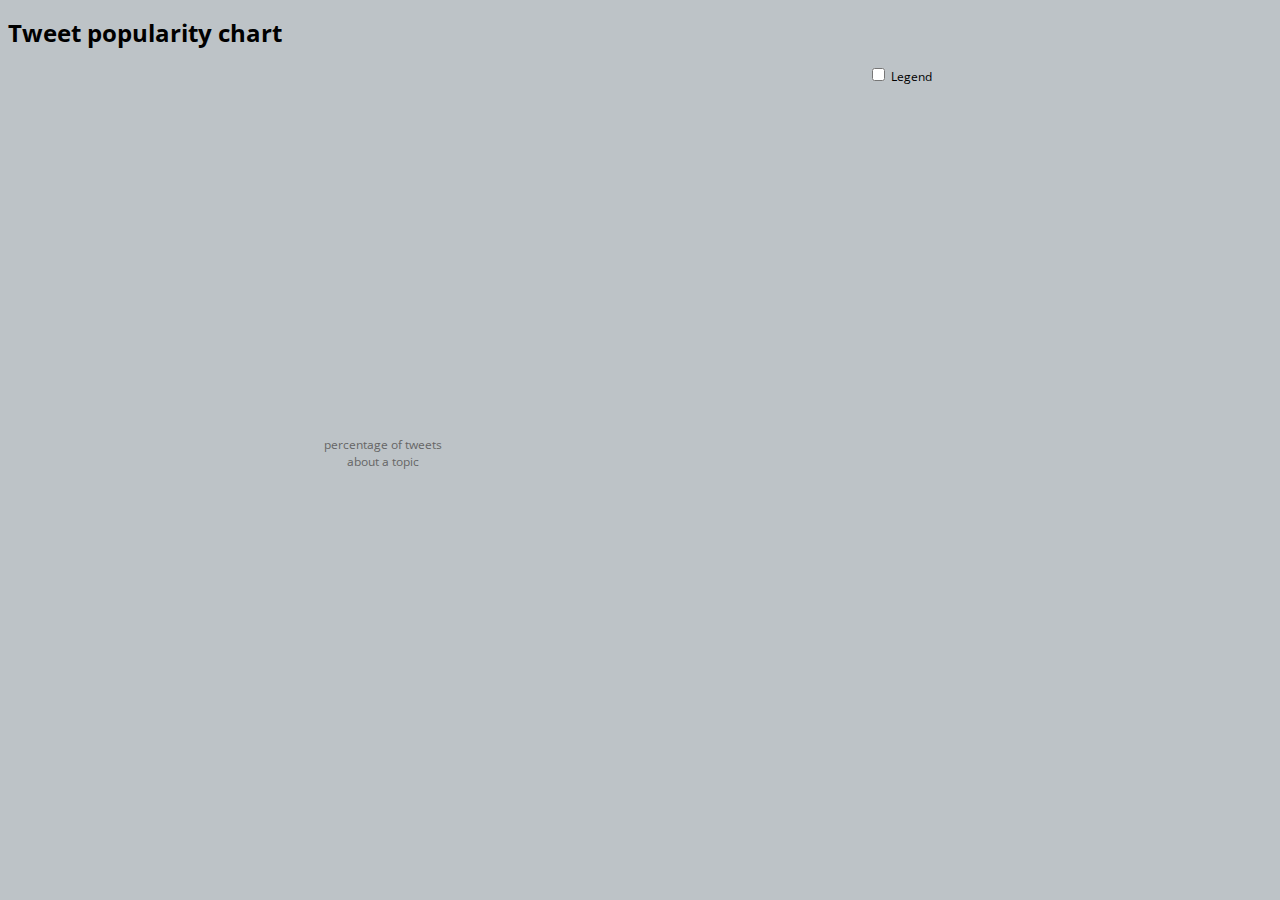
<file: html/html2/index.html>
<!DOCTYPE html>
<html>
  <head>
    <meta charset="utf-8">
    <title>Sequences sunburst</title>
    <script src="//d3js.org/d3.v3.min.js"></script>
    <link rel="stylesheet" type="text/css"
      href="https://fonts.googleapis.com/css?family=Open+Sans:400,600">
    <link rel="stylesheet" type="text/css" href="sequences.css"/>
  </head>
  <body>
		<h1>Tweet popularity chart</h1>
    <div id="main">
      <div id="sequence"></div>
      <div id="chart">
        <div id="explanation" style="">
          <span id="percentage"></span><br/>
					percentage of tweets about a topic
        </div>
      </div>
    </div>
    <div id="sidebar">
      <input type="checkbox" id="togglelegend"> Legend<br/>
      <div id="legend" style="visibility: hidden;"></div>
    </div>
    <script type="text/javascript" src="sequences.js"></script>
    <script type="text/javascript">
      // Hack to make this example display correctly in an iframe on bl.ocks.org
      d3.select(self.frameElement).style("height", "700px");
  </script> 
  </body>
</html>
</file>
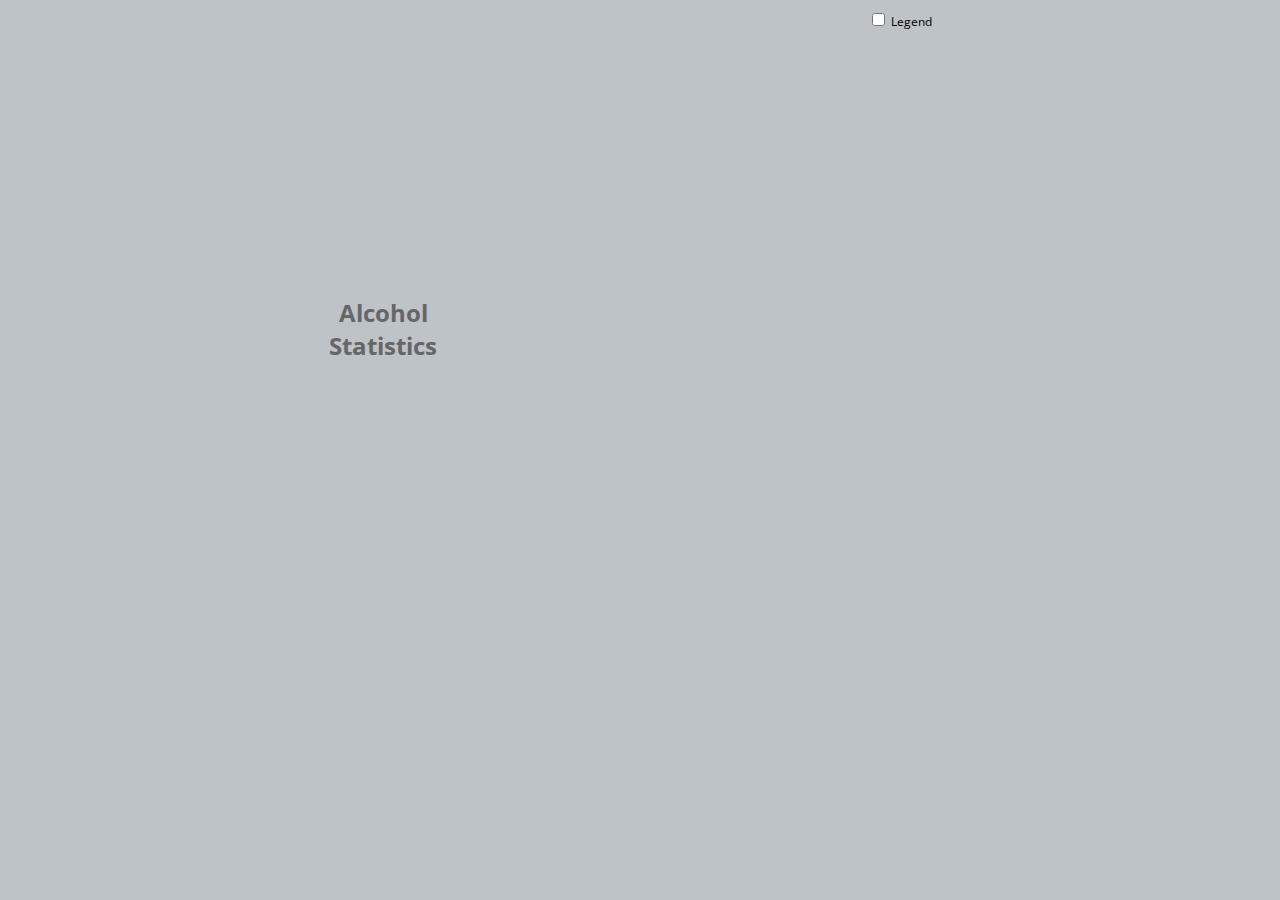
<file: html/html2/alcohol.html>
<!DOCTYPE html>
<html>
  <head>
    <meta charset="utf-8">
    <title>Sequences sunburst</title>
    <script src="//d3js.org/d3.v3.min.js"></script>
    <link rel="stylesheet" type="text/css"
      href="https://fonts.googleapis.com/css?family=Open+Sans:400,600">
    <link rel="stylesheet" type="text/css" href="sequences.css"/>
  </head>
  <body>
    <div id="main">
      <div id="sequence"></div>
      <div id="chart">
        <div id="explanation" style="visibility: hidden; margin-top:40px">
          <span id="percentage"></span><br/>
          of visits begin with this sequence of pages
        </div>
				<div id="explanation" style="margin-top: -60px;">
					<h1>Alcohol Statistics</h1>
				</div>
      </div>
    </div>
    <div id="sidebar">
      <input type="checkbox" id="togglelegend"> Legend<br/>
      <div id="legend" style="visibility: hidden;"></div>
    </div>
    <script type="text/javascript" src="alcohol.js"></script>
    <script type="text/javascript">
      // Hack to make this example display correctly in an iframe on bl.ocks.org
      d3.select(self.frameElement).style("height", "700px");
  </script> 
  </body>
</html>
</file>
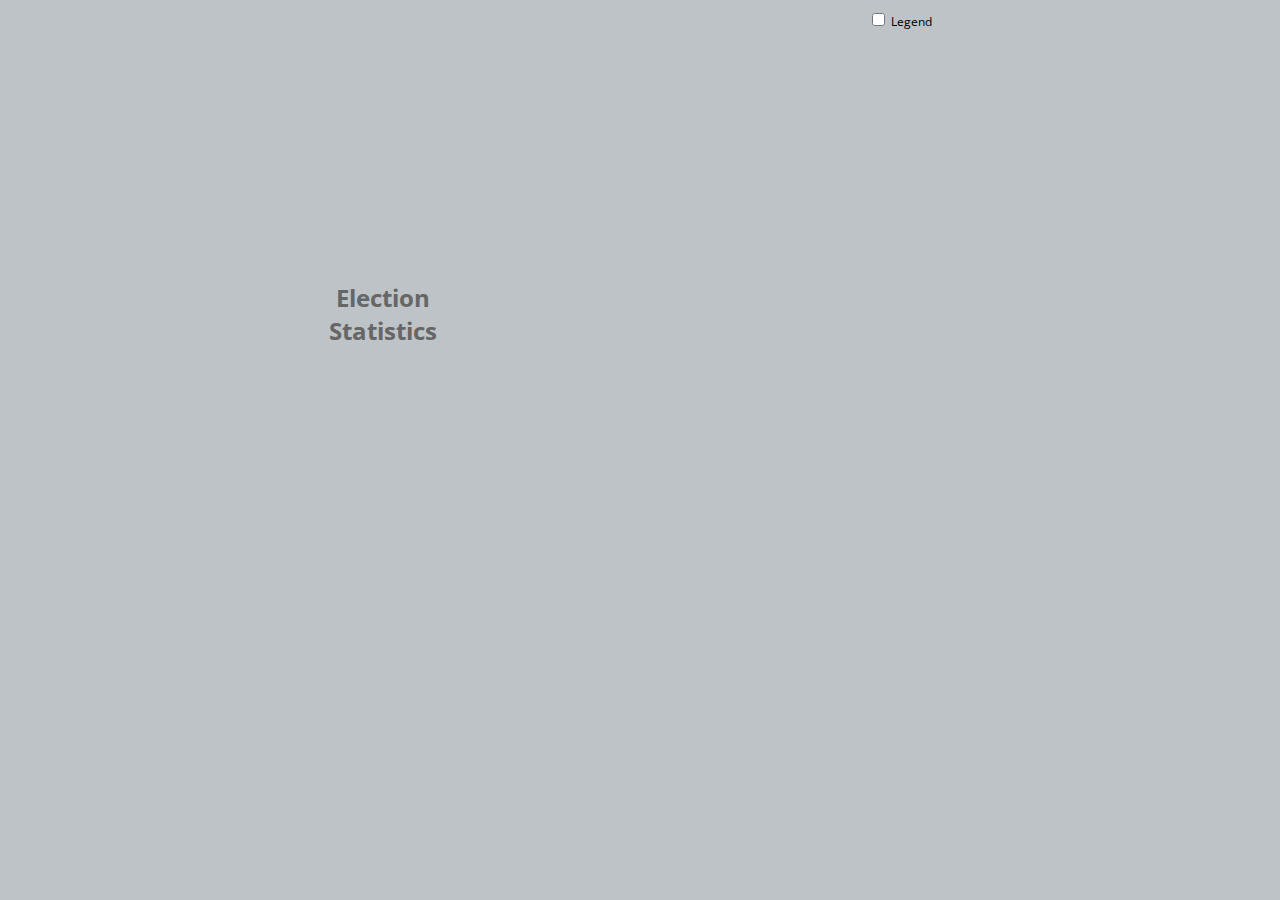
<file: html/html2/election.html>
<!DOCTYPE html>
<html>
  <head>
    <meta charset="utf-8">
    <title>Sequences sunburst</title>
    <script src="//d3js.org/d3.v3.min.js"></script>
    <link rel="stylesheet" type="text/css"
      href="https://fonts.googleapis.com/css?family=Open+Sans:400,600">
    <link rel="stylesheet" type="text/css" href="sequences.css"/>
  </head>
  <body>
    <div id="main">
      <div id="sequence"></div>
      <div id="chart">
        <div id="explanation" style="visibility: hidden; margin-top:40px;">
          <span id="percentage"></span><br/>
					percentage of tweets about election candidates
        </div>
				<div id="explanation" style="margin-top:-75px;">
					<h1>Election Statistics</h1>
				</div>
      </div>
    </div>
    <div id="sidebar">
      <input type="checkbox" id="togglelegend"> Legend<br/>
      <div id="legend" style="visibility: hidden;"></div>
    </div>
    <script type="text/javascript" src="election.js"></script>
    <script type="text/javascript">
      // Hack to make this example display correctly in an iframe on bl.ocks.org
      d3.select(self.frameElement).style("height", "700px");
  </script> 
  </body>
</html>
</file>
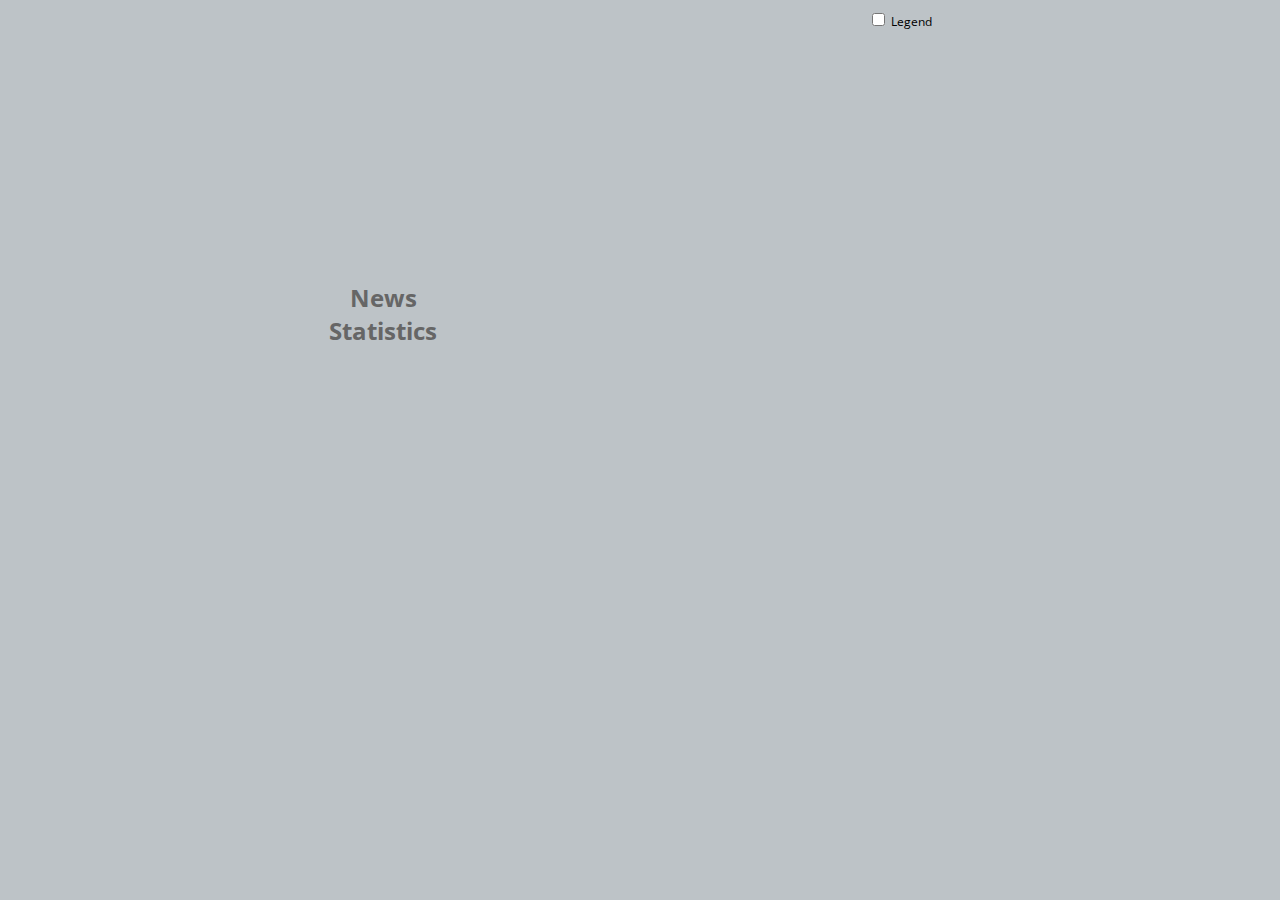
<file: html/html2/news.html>
<!DOCTYPE html>
<html>
  <head>
    <meta charset="utf-8">
    <title>Sequences sunburst</title>
    <script src="//d3js.org/d3.v3.min.js"></script>
    <link rel="stylesheet" type="text/css"
      href="https://fonts.googleapis.com/css?family=Open+Sans:400,600">
    <link rel="stylesheet" type="text/css" href="sequences.css"/>
  </head>
  <body>
    <div id="main">
      <div id="sequence"></div>
      <div id="chart">
        <div id="explanation" style="visibility: hidden; margin-top:40px;">
          <span id="percentage"></span><br/>
					percentage of tweets about news stations
        </div>
				<div id="explanation" style="margin-top:-75px;">
					<h1>News Statistics</h1>
				</div>
      </div>
    </div>
    <div id="sidebar">
      <input type="checkbox" id="togglelegend"> Legend<br/>
      <div id="legend" style="visibility: hidden;"></div>
    </div>
    <script type="text/javascript" src="news.js"></script>
    <script type="text/javascript">
      // Hack to make this example display correctly in an iframe on bl.ocks.org
      d3.select(self.frameElement).style("height", "700px");
  </script> 
  </body>
</html>
</file>
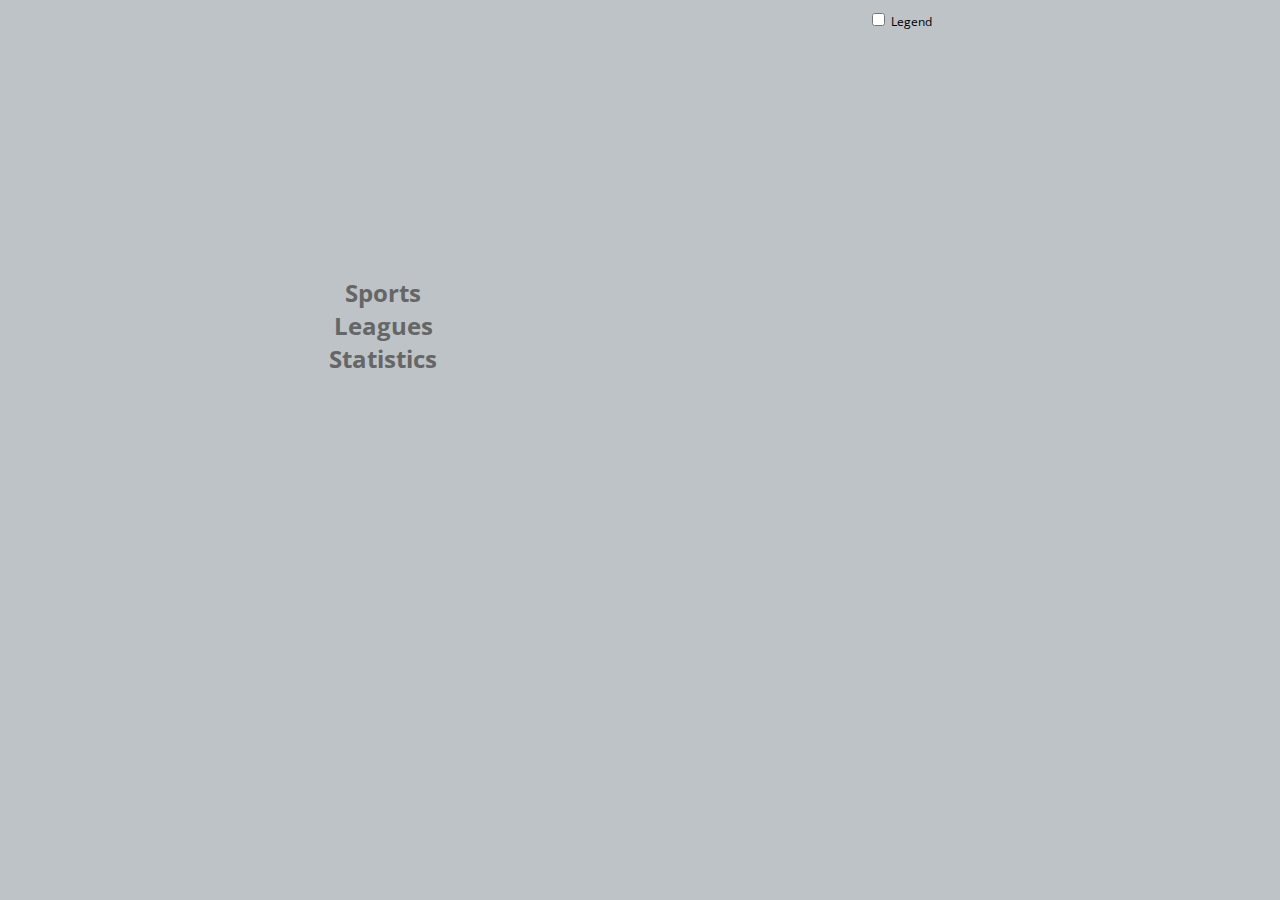
<file: html/html2/sports.html>
<!DOCTYPE html>
<html>
  <head>
    <meta charset="utf-8">
    <title>Sequences sunburst</title>
    <script src="//d3js.org/d3.v3.min.js"></script>
    <link rel="stylesheet" type="text/css"
      href="https://fonts.googleapis.com/css?family=Open+Sans:400,600">
    <link rel="stylesheet" type="text/css" href="sequences.css"/>
  </head>
  <body>
    <div id="main">
      <div id="sequence"></div>
      <div id="chart">
        <div id="explanation" style="visibility: hidden; margin-top:50px;">
          <span id="percentage"></span><br/>
					percentage of tweets about sports leagues
        </div>
				<div id="explanation" style="margin-top: -80px;">
					<h1>Sports Leagues Statistics</h1>
				</div>
      </div>
    </div>
    <div id="sidebar">
      <input type="checkbox" id="togglelegend"> Legend<br/>
      <div id="legend" style="visibility: hidden;"></div>
    </div>
    <script type="text/javascript" src="sports.js"></script>
    <script type="text/javascript">
      // Hack to make this example display correctly in an iframe on bl.ocks.org
      d3.select(self.frameElement).style("height", "700px");
  </script> 
  </body>
</html>
</file>
<file: html/html2/sequences.css>
body {
  font-family: 'Open Sans', sans-serif;
  font-size: 12px;
  font-weight: 400;
  background-color: #bdc3c7;
  width: 960px;
  height: 700px;
  margin-top: 10px;
}

#main {
  float: left;
  width: 750px;
}

#sidebar {
  float: right;
  width: 100px;
}

#sequence {
  width: 600px;
  height: 70px;
}

#legend {
  padding: 10px 0 0 3px;
}

#sequence text, #legend text {
  font-weight: 600;
  fill: #fff;
}

#chart {
  position: relative;
}

#chart path {
  stroke: #fff;
}

#explanation {
  position: absolute;
  top: 260px;
  left: 305px;
  width: 140px;
  text-align: center;
  color: #666;
  z-index: -1;
}

#percentage {
  font-size: 2.5em;
}
</file>
